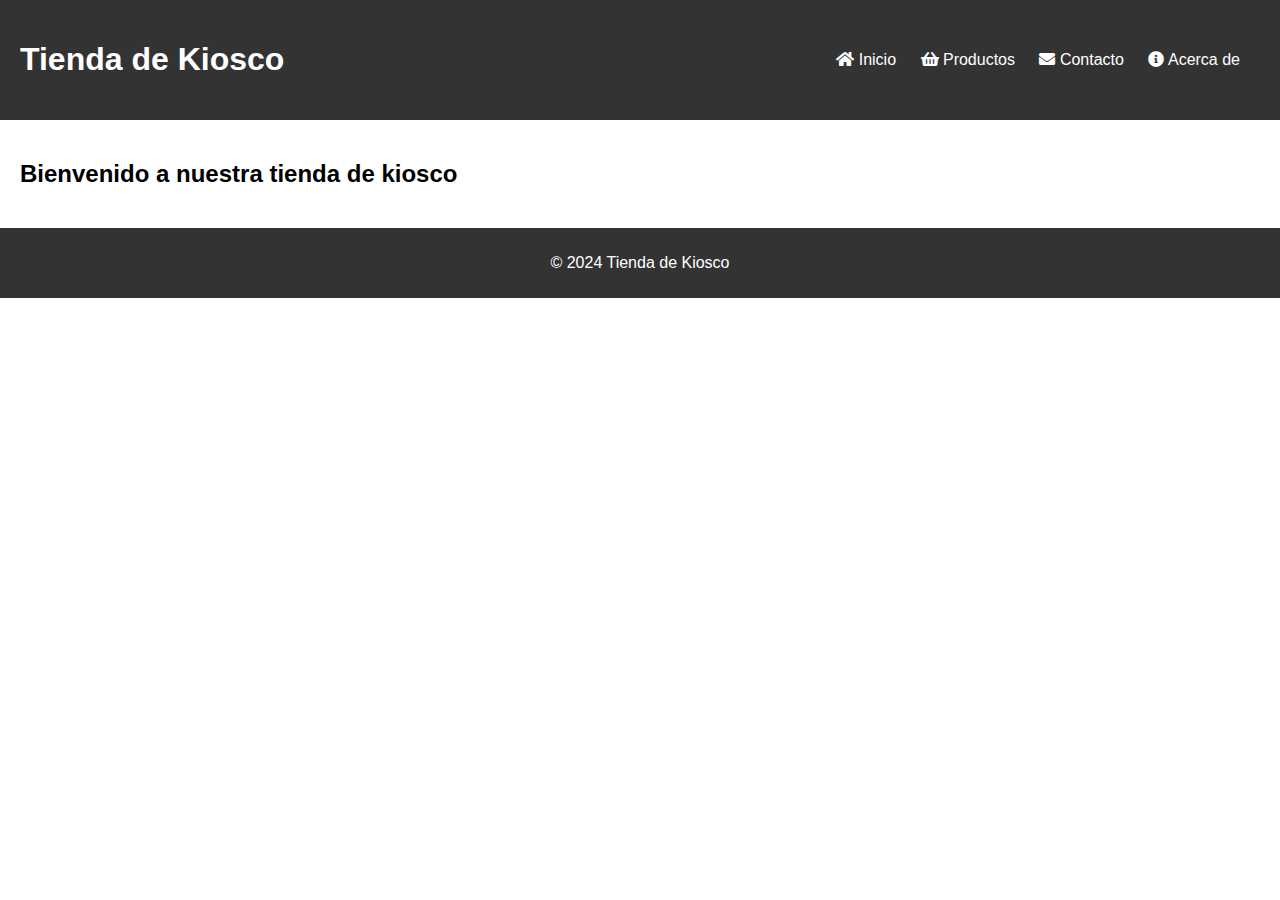
<file: index.html>
<!DOCTYPE html>
<html lang="en">
<head>
    <meta charset="UTF-8">
    <meta name="viewport" content="width=device-width, initial-scale=1.0">
    <title>Kiosco Online</title>
    <link rel="stylesheet" href="estilos/styles.css">
    <!-- Agregar FontAwesome -->
    <link rel="stylesheet" href="https://cdnjs.cloudflare.com/ajax/libs/font-awesome/5.15.4/css/all.min.css">
    <!-- Agregar Google Fonts -->
    <link rel="stylesheet" href="https://fonts.googleapis.com/css2?family=Roboto:wght@400;700&display=swap">
    <link rel="icon" type="image/x-icon" href="img/favicon.ico">
</head>
<body>
    <header>
        <h1>Tienda de Kiosco</h1>
        <nav>
            <ul>
                <li><a href="index.html"><i class="fas fa-home"></i> Inicio</a></li>
                <li><a href="productos.html"><i class="fas fa-shopping-basket"></i> Productos</a></li>
                <li><a href="contacto.html"><i class="fas fa-envelope"></i> Contacto</a></li>
                <li><a href="acerca.html"><i class="fas fa-info-circle"></i> Acerca de</a></li>
            </ul>
        </nav>
    </header>

    <main>
        <h2>Bienvenido a nuestra tienda de kiosco</h2>
        <!-- Contenido de la página principal -->
    </main>

    <footer>
        <p>&copy; 2024 Tienda de Kiosco</p>
    </footer>

    <script src="script/script.js"></script>
</body>
</html>
</file>
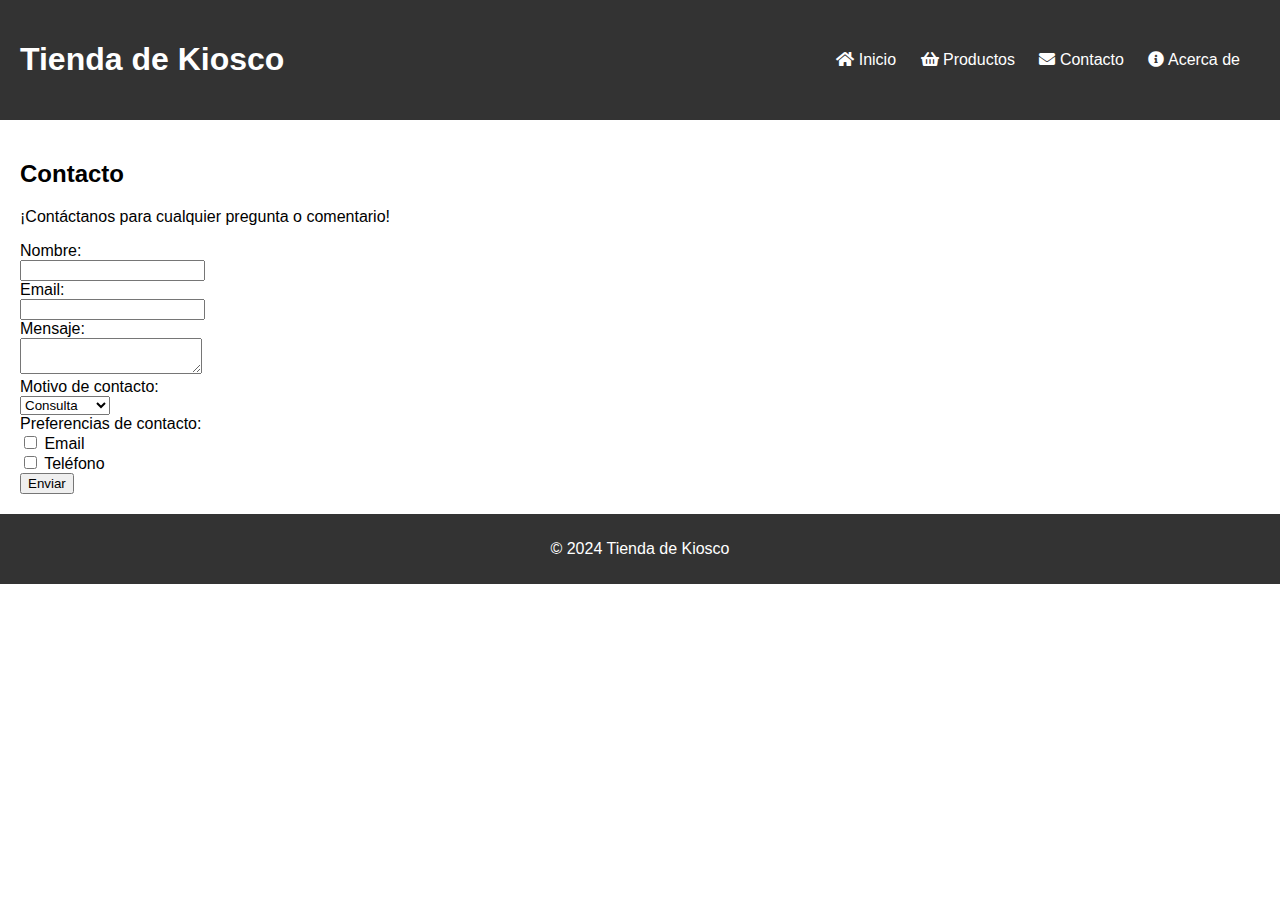
<file: contacto.html>
<!DOCTYPE html>
<html lang="es">
<head>
    <meta charset="UTF-8">
    <meta name="viewport" content="width=device-width, initial-scale=1.0">
    <title>Contacto - Tienda de Kiosco</title>
    <link rel="stylesheet" href="estilos/styles.css">
    <!-- Agregar FontAwesome -->
    <link rel="stylesheet" href="https://cdnjs.cloudflare.com/ajax/libs/font-awesome/5.15.4/css/all.min.css">
    <!-- Agregar Google Fonts -->
    <link rel="stylesheet" href="https://fonts.googleapis.com/css2?family=Roboto:wght@400;700&display=swap">
    <script src="script/script.js" defer></script>
    <link rel="icon" type="image/x-icon" href="img/favicon.ico">
</head>
<body>
    <header>
        <h1>Tienda de Kiosco</h1>
        <nav>
            <ul>
                <li><a href="index.html"><i class="fas fa-home"></i> Inicio</a></li>
                <li><a href="productos.html"><i class="fas fa-shopping-basket"></i> Productos</a></li>
                <li><a href="contacto.html"><i class="fas fa-envelope"></i> Contacto</a></li>
                <li><a href="acerca.html"><i class="fas fa-info-circle"></i> Acerca de</a></li>
            </ul>
        </nav>
    </header>

    <main>
        <h2>Contacto</h2>
        <p>¡Contáctanos para cualquier pregunta o comentario!</p>
        <!-- Formulario de contacto -->
        <form id="contact-form" action="#" method="post">
            <label for="name">Nombre:</label><br>
            <input type="text" id="name" name="name" required><br>
            
            <label for="email">Email:</label><br>
            <input type="email" id="email" name="email" required><br>
            
            <label for="message">Mensaje:</label><br>
            <textarea id="message" name="message" required></textarea><br>
            
            <label for="reason">Motivo de contacto:</label><br>
            <select id="reason" name="reason">
                <option value="consulta">Consulta</option>
                <option value="sugerencia">Sugerencia</option>
                <option value="problema">Problema</option>
            </select><br>
            
            <label>Preferencias de contacto:</label><br>
            <input type="checkbox" id="email-preference" name="email-preference"> Email<br>
            <input type="checkbox" id="phone-preference" name="phone-preference"> Teléfono<br>
            
            <input type="submit" value="Enviar">
        </form>
    </main>

    <footer>
        <p>&copy; 2024 Tienda de Kiosco</p>
    </footer>
</body>
</html>
</file>
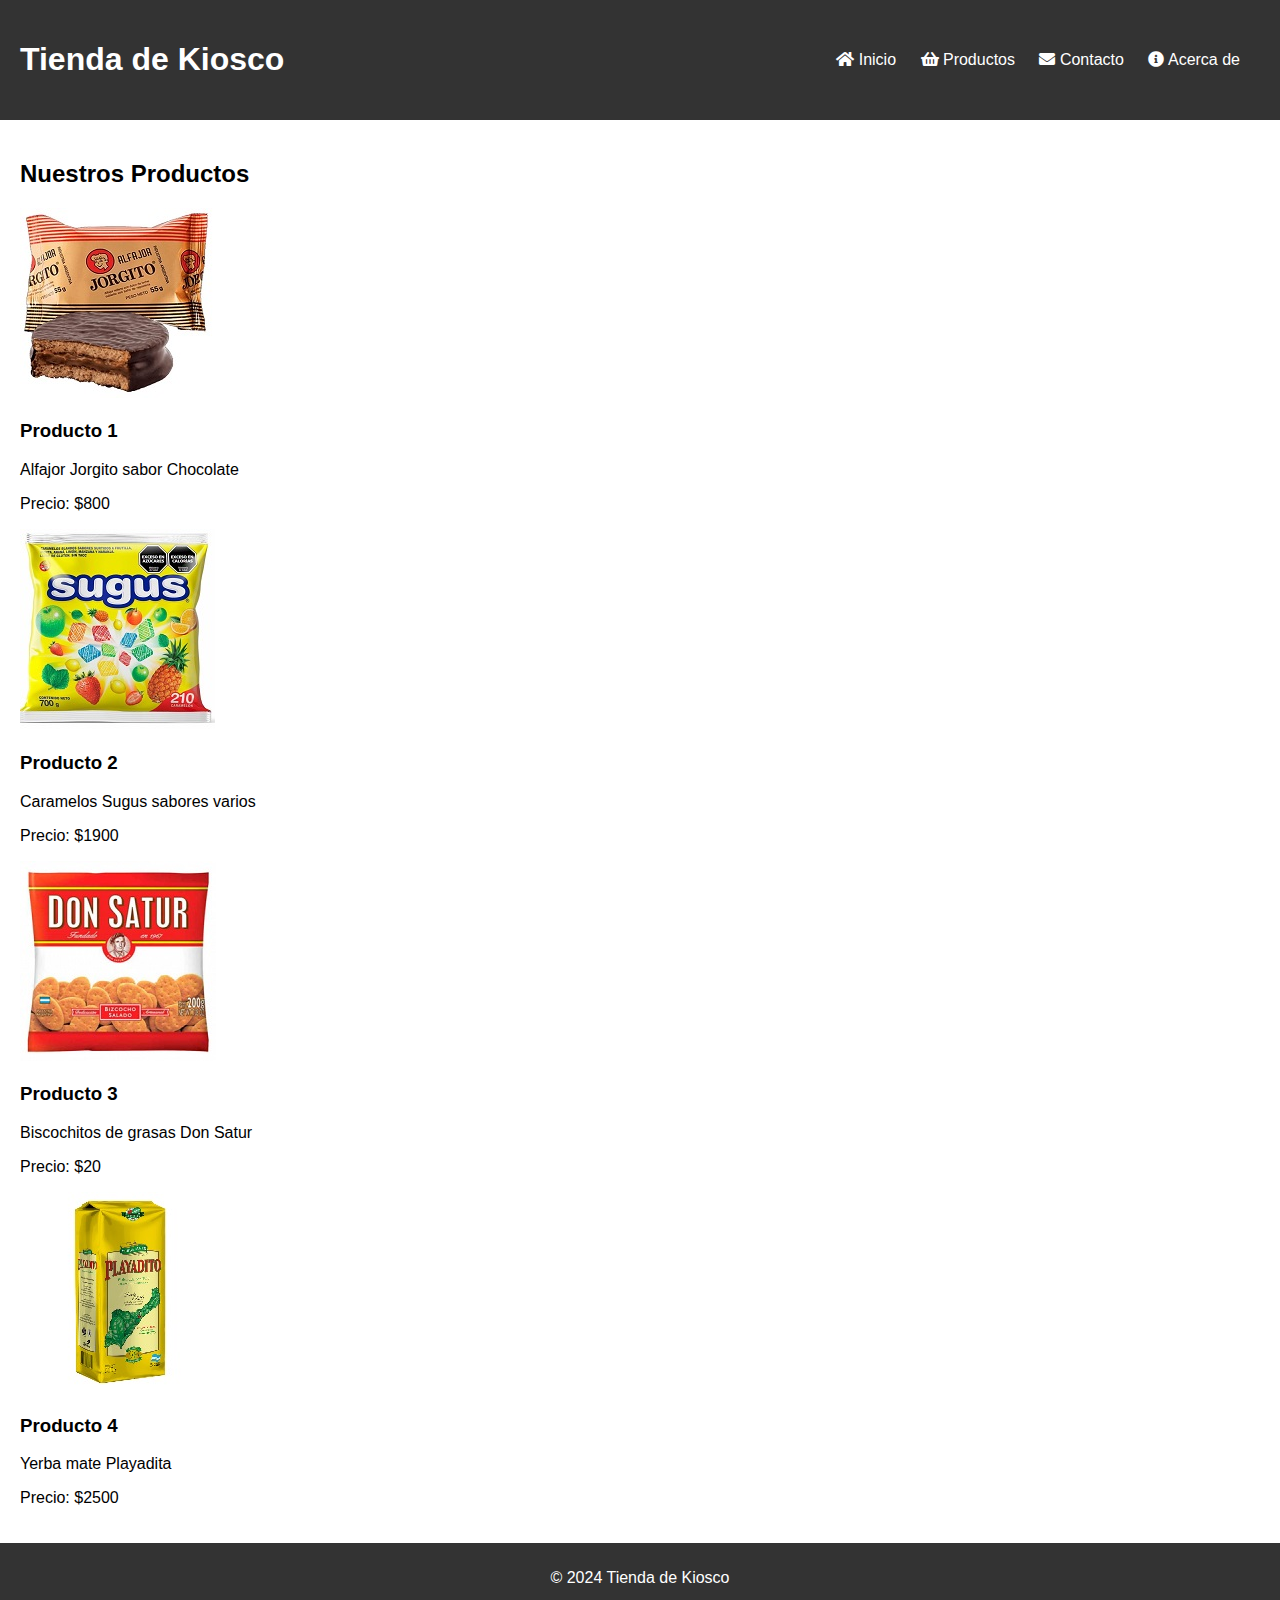
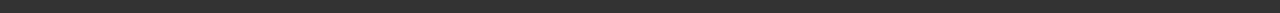
<file: productos.html>
<!DOCTYPE html>
<html lang="es">
<head>
    <meta charset="UTF-8">
    <meta name="viewport" content="width=device-width, initial-scale=1.0">
    <title>Productos - Tienda de Kiosco</title>
    <link rel="stylesheet" href="estilos/styles.css">
    <!-- Agregar FontAwesome -->
    <link rel="stylesheet" href="https://cdnjs.cloudflare.com/ajax/libs/font-awesome/5.15.4/css/all.min.css">
    <!-- Agregar Google Fonts -->
    <link rel="stylesheet" href="https://fonts.googleapis.com/css2?family=Roboto:wght@400;700&display=swap">
    <link rel="icon" type="image/x-icon" href="img/favicon.ico">
</head>
<body>
    <header>
        <h1>Tienda de Kiosco</h1>
        <nav>
            <ul>
                <li><a href="index.html"><i class="fas fa-home"></i> Inicio</a></li>
                <li><a href="productos.html"><i class="fas fa-shopping-basket"></i> Productos</a></li>
                <li><a href="contacto.html"><i class="fas fa-envelope"></i> Contacto</a></li>
                <li><a href="acerca.html"><i class="fas fa-info-circle"></i> Acerca de</a></li>
            </ul>
        </nav>
    </header>

    <main>
        <h2>Nuestros Productos</h2>
        <!-- Productos de ejemplo -->
        <div class="product">
            <img src="img/producto1.jpg" alt="Producto 1">
            <h3>Producto 1</h3>
            <p>Alfajor Jorgito sabor Chocolate</p>
            <p>Precio: $800</p>
        </div>
        <div class="product">
            <img src="img/producto2.jpg" alt="Producto 2">
            <h3>Producto 2</h3>
            <p>Caramelos Sugus sabores varios</p>
            <p>Precio: $1900</p>
        </div>
        <div class="product">
            <img src="img/producto3.jpg" alt="Producto 3">
            <h3>Producto 3</h3>
            <p>Biscochitos de grasas Don Satur</p>
            <p>Precio: $20</p>
        </div>
        <div class="product">
            <img src="img/producto4.jpg" alt="Producto 4">
            <h3>Producto 4</h3>
            <p>Yerba mate Playadita</p>
            <p>Precio: $2500</p>
        </div>
    </main>

    <footer>
        <p>&copy; 2024 Tienda de Kiosco</p>
    </footer>

    <script src="script/script.js"></script>
</body>
</html>
</file>
<file: estilos/styles.css>
/* Estilos generales */
body {
    font-family: Arial, sans-serif;
    margin: 0;
    padding: 0;
}

header {
    background-color: #333;
    color: white;
    padding: 10px 20px;
}

nav ul {
    list-style-type: none;
    margin: 0;
    padding: 0;
}

nav ul li {
    display: inline;
    margin-right: 20px;
}

nav ul li a {
    color: white;
    text-decoration: none;
}

main {
    padding: 20px;
}

footer {
    background-color: #333;
    color: white;
    text-align: center;
    padding: 10px 0;
}

/* Estilos para el encabezado y la navegación utilizando Flexbox */
header {
    background-color: #333;
    color: #fff;
    padding: 20px;
    display: flex;
    justify-content: space-between;
    align-items: center;
}

.navbar {
    list-style-type: none;
    margin: 0;
    padding: 0;
    display: flex;
}

.navbar li {
    margin-right: 20px;
}

.navbar a {
    text-decoration: none;
    color: #fff;
}

.navbar a:hover {
    text-decoration: underline;
}

/* Estilos específicos para dispositivos */
/* Punto de corte para tablet */
@media only screen and (max-width: 768px) {
    /* Estilos específicos para tablet */
}

/* Punto de corte para celular */
@media only screen and (max-width: 480px) {
    /* Estilos específicos para celular */
}
</file>
